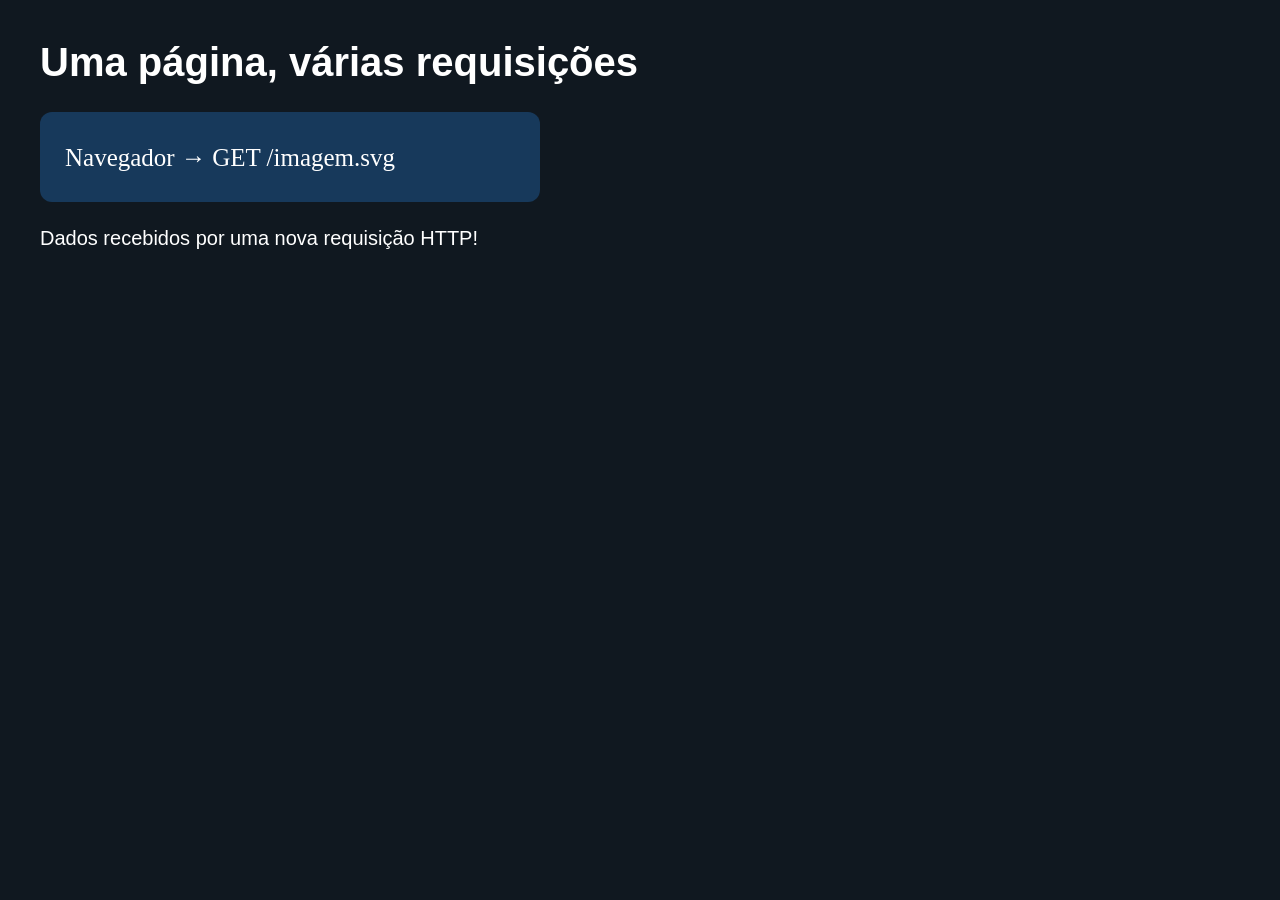
<file: aula 07/index.html>
<!doctype html>
<html lang="pt-BR">
<head>
  <meta charset="utf-8">
  <title>Laboratório HTTP</title>
  <link rel="icon" href="data:,">
  <link rel="stylesheet" href="estilo.css">
  <script src="app.js" defer></script>
</head>
<body>
  <h1>Uma página, várias requisições</h1>
  <img src="imagem.svg" alt="Esquema de uma requisição" width="500">
  <p id="resultado">O JavaScript ainda vai buscar dados.txt...</p>
</body>
</html>
</file>
<file: aula 07/estilo.css>
body { font: 20px Arial; margin: 40px; background: #101820; color: white; }
</file>
